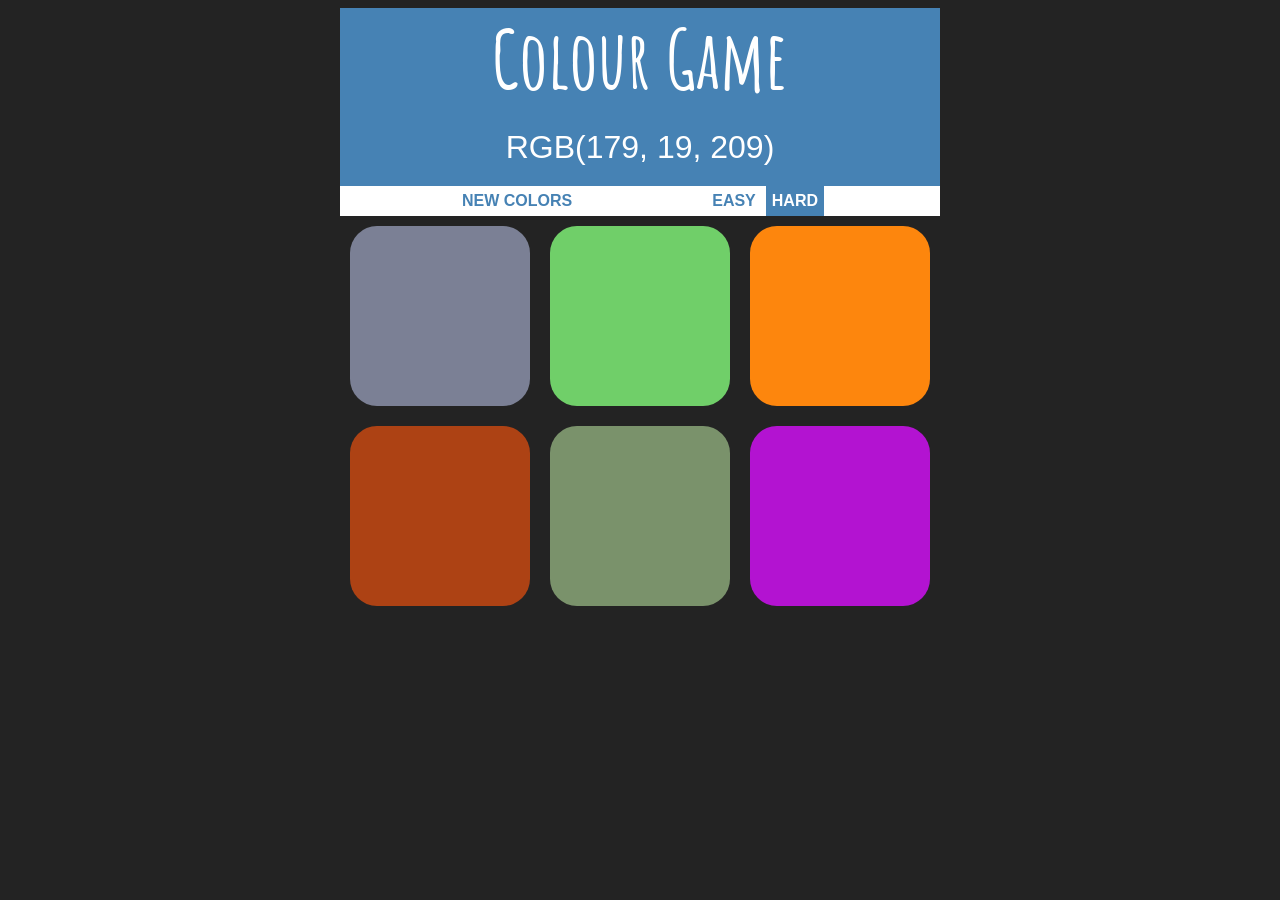
<file: index.html>
<!DOCTYPE html>
<html lang="en">
<head>
    <title>Color Game</title>
    <link rel="stylesheet" href="colourGame.css">
    <link href="https://fonts.googleapis.com/css2?family=Amatic+SC:wght@700&display=swap" rel="stylesheet">
</head>
<body>

    <div class="container">

        <div class="top">
            <h1 id = "title">Colour Game</h1>
            <h1 id = "colorDisplay"></h1>
    
            <div id = "stripe">
                <button id ="reset">New Colors</button>
                <span id = "message"></span>
                <button id="easy">Easy</button>
                <button id="hard">Hard</button>
            </div>
        </div>
        
        
        <div class="square">
            
        </div>
        
        <div class="square">
            
        </div>
        
        <div class="square">
            
        </div>
        
        <div class="square">
            
        </div>
        
        <div class="square">
            
        </div>
        
        <div class="square">
            
        </div>
        

    </div>
    
    <script src = "colourGame.js"></script>
</body>
</html>
</file>
<file: colourGame.css>
body {
    background-color: #232323;
    overflow: hidden;
}

.square {
    width: 30%;
    background-color: purple;
    padding-bottom: 30%;
    float: left;
    margin: 1.66%;
    border-radius: 15%;
    transition: background 0.5s;
    -webkit-transition: background 0.5s;
    -moz-transition: background 0.5s;
}

.container {
    max-width: 600px;
    margin: 0 auto;
}

h1{
    color:white;
    text-align: center;
    background: steelblue;
    margin:0;
    
    
}

#colorDisplay{
    text-transform: uppercase;
    font-family:"Montserrat", "Avenir", sans-serif;
    font-weight: normal;
    padding: 20px 0;
} 

#stripe {
    background-color:white;
    height:30px;
    text-align: center;
}

.selected{
    background-color: blue;
}

#title{
    font-size: 80px;
    font-family: 'Amatic SC', cursive;
}

button {
    border: none;
    background: none;
    text-transform: uppercase;
    height: 100%;
    font-weight: 700;
    color: steelblue;
    font-size: inherit;
    outline: none;
}

button:hover{
    color:white;
    background-color: steelblue;
    
}

#message {
   display: inline-block;
   width: 20%; 
   font-size: inherit;
   font-weight: 700;
   text-transform: uppercase;
}
</file>
